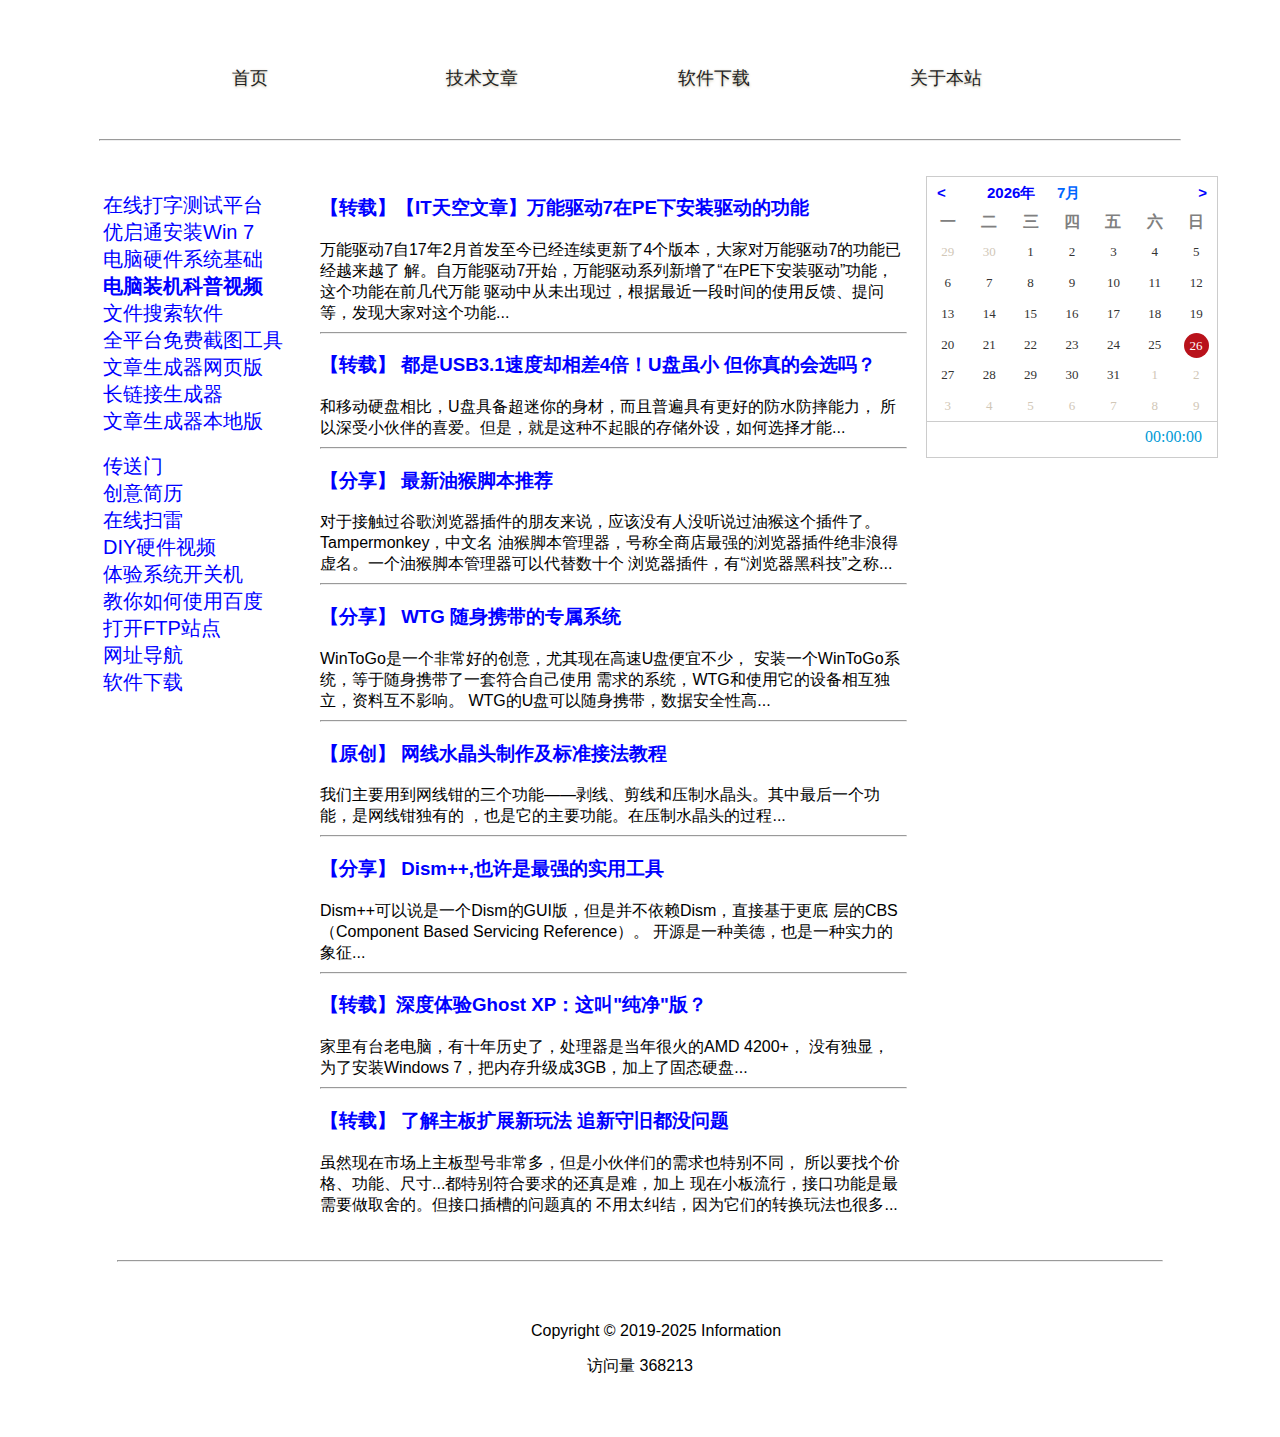
<file: index.html>
<!DOCTYPE html>
<html>
<head lang="en">
    <meta charset="UTF-8">
    <title>首页</title>
    <link rel="stylesheet" type="text/css" href="css/styles.css">
    <link rel="stylesheet" type="text/css" href="css/dates.css">
    <script type="text/javascript" src="js/jquery-1.4.min.js"></script>


</head>
<body>

        <div id="header">
            <ul id="nav">
                <li><a href="index.html">首页</a> </li>
                <li><a href="Technology.html" target="_self">技术文章</a> </li>
                <li><a href="download.html" target="_self">软件下载</a> </li>
                <li><a href="about.html" target="_self">关于本站</a> </li>
            </ul>
            <hr>
        </div>

        <section>

            <!----------Left Navigation---------->
            <div class="left">
                <ul>
                    <li><a target="_blank" href="https://dazi.kukuw.com/?426MN">在线打字测试平台</a> </li>
                    <li><a target="_top" href="page/easyu.html">优启通安装Win 7</a></li>
                    <li><a target="_top" href="page/Hardware.html">电脑硬件系统基础</a></li>
                    <li><a target="_top" href="zzwh.html"><strong>电脑装机科普视频</strong></a></li>
                    <!--<li><a target="_blank" href="cheeseindex.html">奶酪书签专业版</a>-->
                    <li><a target="_top" href="page/Everything.html">文件搜索软件</a></li>
                    <li><a target="_top" href="page/Snipaste.html">全平台免费截图工具</a></li>

                    <li><a target="_blank" href="https://suulnnka.github.io/BullshitGenerator/index.html">
                        文章生成器网页版</a></li>
                    <li><a target="_blank" href="http://www.biubiubiubiubiubiubiubiubiubiubiubiubiubiubiubiubiubiubiubiubiu.com/">长链接生成器</a> </li>
                    <li><a target="_blank" href="Bull/index.html">文章生成器本地版</a></li>


                    <br>
                    <li><a target="_blank" href="time.html">传送门</a></li>
                    <li><a target="_blank" href="https://www.strml.net">创意简历</a></li>

                    <!--<li><a target="_blank" href="http://weavesilk.com">炫彩涂鸦</a></li>-->
                     <li><a target="_blank" href="https://minesweeper.online/zh/game/371902211">在线扫雷</a></li>
                    <li><a target="_blank" href="g.skill.html">DIY硬件视频</a></li>


                    <!--<li><a target="_blank" href="http://glench.com/hash">地址栏URL动画</a></li>-->
                    <li><a target="_blank" href="http://www.therestartpage.com/">体验系统开关机</a></li>

                   <!-- <li><a target="_blank" href="https://yourbrowser.is">显示浏览器属性</a> </li>-->
                    <li><a target="_blank" href="http://iwo.im">教你如何使用百度</a></li>
                    <li><a target="_blank" href="ftp://192.168.150.252">打开FTP站点</a></li>
                    <li><a target="_blank" href="https://z00o.cn">网址导航</a></li>
                    <li><a target="_blank" href="http://yanglf.ysepan.com/">软件下载</a></li>
                </ul>


            </div>

            <!------------------centers Navigation------------------>
            <div class="center" style="width: 65%">
                <p> <h3><a href="https://www.itsk.com/thread-377748-1-1.html" target="_blank">
                【转载】【IT天空文章】万能驱动7在PE下安装驱动的功能 </a> </h3>
                万能驱动7自17年2月首发至今已经连续更新了4个版本，大家对万能驱动7的功能已经越来越了
                解。自万能驱动7开始，万能驱动系列新增了“在PE下安装驱动”功能，这个功能在前几代万能
                驱动中从未出现过，根据最近一段时间的使用反馈、提问等，发现大家对这个功能...
                <hr></p>
                <p>
                <h3><a href="page/usb3.1.html" target="_top">
                    【转载】 都是USB3.1速度却相差4倍！U盘虽小 但你真的会选吗？
                </a> </h3>
                和移动硬盘相比，U盘具备超迷你的身材，而且普遍具有更好的防水防摔能力，
                所以深受小伙伴的喜爱。但是，就是这种不起眼的存储外设，如何选择才能...
                <hr></p>
                <p>
                <h3><a href="page/Tampermonkey.html" target="_top">【分享】 最新油猴脚本推荐</a> </h3>
                对于接触过谷歌浏览器插件的朋友来说，应该没有人没听说过油猴这个插件了。Tampermonkey，中文名
                油猴脚本管理器，号称全商店最强的浏览器插件绝非浪得虚名。一个油猴脚本管理器可以代替数十个
                浏览器插件，有“浏览器黑科技”之称...
                <hr></p>
                <p>
                <h3><a href="page/wtg.html" target="_top">【分享】 WTG 随身携带的专属系统</a> </h3>
                WinToGo是一个非常好的创意，尤其现在高速U盘便宜不少，
                安装一个WinToGo系统，等于随身携带了一套符合自己使用
                需求的系统，WTG和使用它的设备相互独立，资料互不影响。
                WTG的U盘可以随身携带，数据安全性高...
                <hr></p>
                <p>
                <h3><a href="page/rj45.html" target="_blank">
                    【原创】 网线水晶头制作及标准接法教程</a> </h3>
                我们主要用到网线钳的三个功能——剥线、剪线和压制水晶头。其中最后一个功能，是网线钳独有的
                ，也是它的主要功能。在压制水晶头的过程...
                <hr></p>

                <p>
                <h3><a href="http://www.chuyu.me/zh-Hans" target="_blank">
                    【分享】 Dism++,也许是最强的实用工具</a> </h3>
                Dism++可以说是一个Dism的GUI版，但是并不依赖Dism，直接基于更底
                层的CBS（Component Based Servicing Reference）。
                开源是一种美德，也是一种实力的象征...
                <hr></p>
                <p>
                <h3><a href="page/ghostxp.html" target="_top">
                    【转载】深度体验Ghost XP：这叫"纯净"版？</a> </h3>
                家里有台老电脑，有十年历史了，处理器是当年很火的AMD 4200+，
                没有独显，为了安装Windows 7，把内存升级成3GB，加上了固态硬盘...
                <hr></p>
                <p>
                <h3><a href="page/motherboard%20extension.html" target="_top">
                    【转载】 了解主板扩展新玩法 追新守旧都没问题</a> </h3>
                虽然现在市场上主板型号非常多，但是小伙伴们的需求也特别不同，
                所以要找个价格、功能、尺寸...都特别符合要求的还真是难，加上
                现在小板流行，接口功能是最需要做取舍的。但接口插槽的问题真的
                不用太纠结，因为它们的转换玩法也很多...
                </p>


            </div>
            <!------------------date ------------------>
            <!--时间日历-->
            <div class="date" style="width: 200px; height: 200px; margin-right:-18%; ">
                <div id="CalendarMain">
                    <div id="title"> <a class="selectBtn month" href="javascript:" onClick="CalendarHandler.CalculateLastMonthDays();"><</a><a class="selectBtn selectYear" href="javascript:" onClick="CalendarHandler.CreateSelectYear(CalendarHandler.showYearStart);">2014年</a><a class="selectBtn selectMonth" onClick="CalendarHandler.CreateSelectMonth()">6月</a> <a class="selectBtn nextMonth" href="javascript:" onClick="CalendarHandler.CalculateNextMonthDays();">></a><a class="selectBtn currentDay" href="javascript:" onClick="CalendarHandler.CreateCurrentCalendar(0,0,0);">今天</a></div>
                    <div id="context">
                        <div class="week">
                            <h3> 一 </h3>
                            <h3> 二 </h3>
                            <h3> 三 </h3>
                            <h3> 四 </h3>
                            <h3> 五 </h3>
                            <h3> 六 </h3>
                            <h3> 日 </h3>
                        </div>
                        <div id="center">
                            <div id="centerMain">
                                <div id="selectYearDiv"></div>
                                <div id="centerCalendarMain">
                                    <div id="Container"></div>
                                </div>
                                <div id="selectMonthDiv"></div>
                            </div>
                        </div>
                        <div id="foots"><a id="footNow">00:00:00</a></div>
                    </div>
                </div>
                <!--<iframe height="600" src="https://ac.yunyoujun.cn"></iframe>-->
            </div>


        </section>



            <div id="footer">

                    <hr>
                    <br><br>
                <p>Copyright &copy; 2019-2025 Information</p>

                <script type="text/javascript">

                    if (localStorage.pagecount)
                    {
                        localStorage.pagecount=Number(localStorage.pagecount) +1;
                    }
                    else
                    {
                        localStorage.pagecount=368213;
                    }
                    document.write("访问量 " + localStorage.pagecount + "");

                </script>
            </div>



        <!-----------------------时间日期------------------------------------------>

        <script type="text/javascript">
            $(document).ready(function(e) {
                CalendarHandler.initialize();
            });

            var CalendarHandler = {
                currentYear: 0,
                currentMonth: 0,
                isRunning: false,
                showYearStart:2009,
                tag:0,
                initialize: function() {
                    $calendarItem = this.CreateCalendar(0, 0, 0);
                    $("#Container").append($calendarItem);

                    $("#context").css("height", $("#CalendarMain").height() - 65 + "px");
                    $("#center").css("height", $("#context").height() - 30 + "px");
                    $("#selectYearDiv").css("height", $("#context").height() - 30 + "px").css("width", $("#context").width() + "px");
                    $("#selectMonthDiv").css("height", $("#context").height() - 30 + "px").css("width", $("#context").width() + "px");
                    $("#centerCalendarMain").css("height", $("#context").height() - 30 + "px").css("width", $("#context").width() + "px");

                    $calendarItem.css("height", $("#context").height() - 30 + "px"); //.css("visibility","hidden");
                    $("#Container").css("height", "0px").css("width", "0px").css("margin-left", $("#context").width() / 2 + "px").css("margin-top", ($("#context").height() - 30) / 2 + "px");
                    $("#Container").animate({
                        width: $("#context").width() + "px",
                        height: ($("#context").height() - 30) * 2 + "px",
                        marginLeft: "0px",
                        marginTop: "0px"
                    }, 300, function() {
                        $calendarItem.css("visibility", "visible");
                    });
                    $(".dayItem").css("width", $("#context").width() + "px");
                    var itemPaddintTop = $(".dayItem").height() / 6;
                    $(".item").css({
                        "width": $(".week").width() / 7 + "px",
                        "line-height": itemPaddintTop + "px",
                        "height": itemPaddintTop + "px"
                    });
                    $(".currentItem>a").css("margin-left", ($(".item").width() - 25) / 2 + "px").css("margin-top", ($(".item").height() - 25) / 2 + "px");
                    $(".week>h3").css("width", $(".week").width() / 7 + "px");
                    this.RunningTime();
                },
                CreateSelectYear: function(showYearStart) {
                    CalendarHandler.showYearStart=showYearStart;
                    $(".currentDay").show();
                    $("#selectYearDiv").children().remove();
                    var yearindex = 0;
                    for (var i = showYearStart; i < showYearStart+12; i++) {
                        yearindex++;
                        if(i==showYearStart){
                            $last=$("<div>往前</div>");
                            $("#selectYearDiv").append($last);
                            $last.click(function(){
                                CalendarHandler.CreateSelectYear(CalendarHandler.showYearStart-10);
                            });
                            continue;
                        }
                        if(i==showYearStart+11){
                            $next=$("<div>往后</div>");
                            $("#selectYearDiv").append($next);
                            $next.click(function(){
                                CalendarHandler.CreateSelectYear(CalendarHandler.showYearStart+10);
                            });
                            continue;
                        }

                        if (i == this.currentYear) {
                            $yearItem=$("<div class=\"currentYearSd\" id=\"" + yearindex + "\">" + i + "</div>")

                        }
                        else{
                            $yearItem=$("<div id=\"" + yearindex + "\">" + i + "</div>");
                        }
                        $("#selectYearDiv").append($yearItem);
                        $yearItem.click(function(){
                            $calendarItem=CalendarHandler.CreateCalendar(Number($(this).html()),1,1);
                            $("#Container").append($calendarItem);
                            CalendarHandler.CSS()
                            CalendarHandler.isRunning = true;
                            $($("#Container").find(".dayItem")[0]).animate({
                                height: "0px"
                            }, 300, function() {
                                $(this).remove();
                                CalendarHandler.isRunning = false;
                            });
                            $("#centerMain").animate({
                                marginLeft: -$("#center").width() + "px"
                            }, 500);
                        });
                        if (yearindex == 1 || yearindex == 5 || yearindex == 9) $("#selectYearDiv").find("#" + yearindex).css("border-left-color", "#fff");
                        if (yearindex == 4 || yearindex == 8 || yearindex == 12) $("#selectYearDiv").find("#" + yearindex).css("border-right-color", "#fff");

                    }
                    $("#selectYearDiv>div").css("width", ($("#center").width() - 4) / 4 + "px").css("line-height", ($("#center").height() - 4) / 3 + "px");
                    $("#centerMain").animate({
                        marginLeft: "0px"
                    }, 300);
                },
                CreateSelectMonth: function() {
                    $(".currentDay").show();
                    $("#selectMonthDiv").children().remove();
                    for (var i = 1; i < 13; i++) {
                        if (i == this.currentMonth) $monthItem=$("<div class=\"currentMontSd\" id=\"" + i + "\">" + i + "月</div>");
                        else  $monthItem=$("<div id=\"" + i + "\">" + i + "月</div>");
                        $("#selectMonthDiv").append($monthItem);
                        $monthItem.click(function(){
                            $calendarItem=CalendarHandler.CreateCalendar(CalendarHandler.currentYear,Number($(this).attr("id")),1);
                            $("#Container").append($calendarItem);
                            CalendarHandler.CSS()
                            CalendarHandler.isRunning = true;
                            $($("#Container").find(".dayItem")[0]).animate({
                                height: "0px"
                            }, 300, function() {
                                $(this).remove();
                                CalendarHandler.isRunning = false;
                            });
                            $("#centerMain").animate({
                                marginLeft: -$("#center").width() + "px"
                            }, 500);
                        });
                        if (i == 1 || i == 5 || i == 9) $("#selectMonthDiv").find("#" + i).css("border-left-color", "#fff");
                        if (i == 4 || i == 8 || i == 12) $("#selectMonthDiv").find("#" + i).css("border-right-color", "#fff");
                    }
                    $("#selectMonthDiv>div").css("width", ($("#center").width() - 4) / 4 + "px").css("line-height", ($("#center").height() - 4) / 3 + "px");
                    $("#centerMain").animate({
                        marginLeft: -$("#center").width() * 2 + "px"
                    }, 300);
                },
                IsRuiYear: function(aDate) {
                    return (0 == aDate % 4 && (aDate % 100 != 0 || aDate % 400 == 0));
                },
                CalculateWeek: function(y, m, d) {
                    var arr = "7123456".split("");
                    with(document.all) {
                        var vYear = parseInt(y, 10);
                        var vMonth = parseInt(m, 10);
                        var vDay = parseInt(d, 10);
                    }
                    var week =arr[new Date(y,m-1,vDay).getDay()];
                    return week;
                },
                CalculateMonthDays: function(m, y) {
                    var mDay = 0;
                    if (m == 0 || m == 1 || m == 3 || m == 5 || m == 7 || m == 8 || m == 10 || m == 12) {
                        mDay = 31;
                    } else {
                        if (m == 2) {
                            //判断是否为芮年
                            var isRn = this.IsRuiYear(y);
                            if (isRn == true) {
                                mDay = 29;
                            } else {
                                mDay = 28;
                            }
                        } else {
                            mDay = 30;
                        }
                    }
                    return mDay;
                },
                CreateCalendar: function(y, m, d) {
                    $dayItem = $("<div class=\"dayItem\"></div>");
                    //获取当前月份的天数
                    var nowDate = new Date();
                    if(y==nowDate.getFullYear()&&m==nowDate.getMonth()+1||(y==0&&m==0))
                        $(".currentDay").hide();
                    var nowYear = y == 0 ? nowDate.getFullYear() : y;
                    this.currentYear = nowYear;
                    var nowMonth = m == 0 ? nowDate.getMonth() + 1 : m;
                    this.currentMonth = nowMonth;
                    var nowDay = d == 0 ? nowDate.getDate() : d;
                    $(".selectYear").html(nowYear + "年");
                    $(".selectMonth").html(nowMonth + "月");
                    var nowDaysNub = this.CalculateMonthDays(nowMonth, nowYear);
                    //获取当月第一天是星期几
                    //var weekDate = new Date(nowYear+"-"+nowMonth+"-"+1);
                    //alert(weekDate.getDay());
                    var nowWeek = parseInt(this.CalculateWeek(nowYear, nowMonth, 1));
                    //nowWeek=weekDate.getDay()==0?7:weekDate.getDay();
                    //var nowWeek=weekDate.getDay();
                    //获取上个月的天数
                    var lastMonthDaysNub = this.CalculateMonthDays((nowMonth - 1), nowYear);

                    if (nowWeek != 0) {
                        //生成上月剩下的日期
                        for (var i = (lastMonthDaysNub - (nowWeek - 1)); i < lastMonthDaysNub; i++) {
                            $dayItem.append("<div class=\"item lastItem\"><a>" + (i + 1) + "</a></div>");
                        }
                    }

                    //生成当月的日期
                    for (var i = 0; i < nowDaysNub; i++) {
                        if (i == (nowDay - 1)) $dayItem.append("<div class=\"item currentItem\"><a>" + (i + 1) + "</a></div>");
                        else $dayItem.append("<div class=\"item\"><a>" + (i + 1) + "</a></div>");
                    }

                    //获取总共已经生成的天数
                    var hasCreateDaysNub = nowWeek + nowDaysNub;
                    //如果小于42，往下个月推算
                    if (hasCreateDaysNub < 42) {
                        for (var i = 0; i <= (42 - hasCreateDaysNub); i++) {
                            $dayItem.append("<div class=\"item lastItem\"><a>" + (i + 1) + "</a></div>");
                        }
                    }

                    return $dayItem;
                },
                CSS: function() {
                    var itemPaddintTop = $(".dayItem").height() / 6;
                    $(".item").css({
                        "width": $(".week").width() / 7 + "px",
                        "line-height": itemPaddintTop + "px",
                        "height": itemPaddintTop + "px"
                    });
                    $(".currentItem>a").css("margin-left", ($(".item").width() - 25) / 2 + "px").css("margin-top", ($(".item").height() - 25) / 2 + "px");
                },
                CalculateNextMonthDays: function() {
                    if (this.isRunning == false) {
                        $(".currentDay").show();
                        var m = this.currentMonth == 12 ? 1 : this.currentMonth + 1;
                        var y = this.currentMonth == 12 ? (this.currentYear + 1) : this.currentYear;
                        var d = 0;
                        var nowDate = new Date();
                        if (y == nowDate.getFullYear() && m == nowDate.getMonth() + 1) d = nowDate.getDate();
                        else d = 1;
                        $calendarItem = this.CreateCalendar(y, m, d);
                        $("#Container").append($calendarItem);

                        this.CSS();
                        this.isRunning = true;
                        $($("#Container").find(".dayItem")[0]).animate({
                            height: "0px"
                        }, 300, function() {
                            $(this).remove();
                            CalendarHandler.isRunning = false;
                        });
                    }
                },
                CalculateLastMonthDays: function() {
                    if (this.isRunning == false) {
                        $(".currentDay").show();
                        var nowDate = new Date();
                        var m = this.currentMonth == 1 ? 12 : this.currentMonth - 1;
                        var y = this.currentMonth == 1 ? (this.currentYear - 1) : this.currentYear;
                        var d = 0;

                        if (y == nowDate.getFullYear() && m == nowDate.getMonth() + 1) d = nowDate.getDate();
                        else d = 1;
                        $calendarItem = this.CreateCalendar(y, m, d);
                        $("#Container").append($calendarItem);
                        var itemPaddintTop = $(".dayItem").height() / 6;
                        this.CSS();
                        this.isRunning = true;
                        $($("#Container").find(".dayItem")[0]).animate({
                            height: "0px"
                        }, 300, function() {
                            $(this).remove();
                            CalendarHandler.isRunning = false;
                        });
                    }
                },
                CreateCurrentCalendar: function() {
                    if (this.isRunning == false) {
                        $(".currentDay").hide();
                        $calendarItem = this.CreateCalendar(0, 0, 0);
                        $("#Container").append($calendarItem);
                        this.isRunning = true;
                        $($("#Container").find(".dayItem")[0]).animate({
                            height: "0px"
                        }, 300, function() {
                            $(this).remove();
                            CalendarHandler.isRunning = false;
                        });
                        this.CSS();
                        $("#centerMain").animate({
                            marginLeft: -$("#center").width() + "px"
                        }, 500);
                    }
                },
                RunningTime: function() {
                    var mTiming = setInterval(function() {
                        var nowDate = new Date();
                        var h=nowDate.getHours()<10?"0"+nowDate.getHours():nowDate.getHours();
                        var m=nowDate.getMinutes()<10?"0"+nowDate.getMinutes():nowDate.getMinutes();
                        var s=nowDate.getSeconds()<10?"0"+nowDate.getSeconds():nowDate.getSeconds();
                        var nowTime = h + ":" + m + ":" + s;
                        $("#footNow").html(" "+nowTime);
                    }, 1000);

                }
            }
        </script>

</body>
</html>
</file>
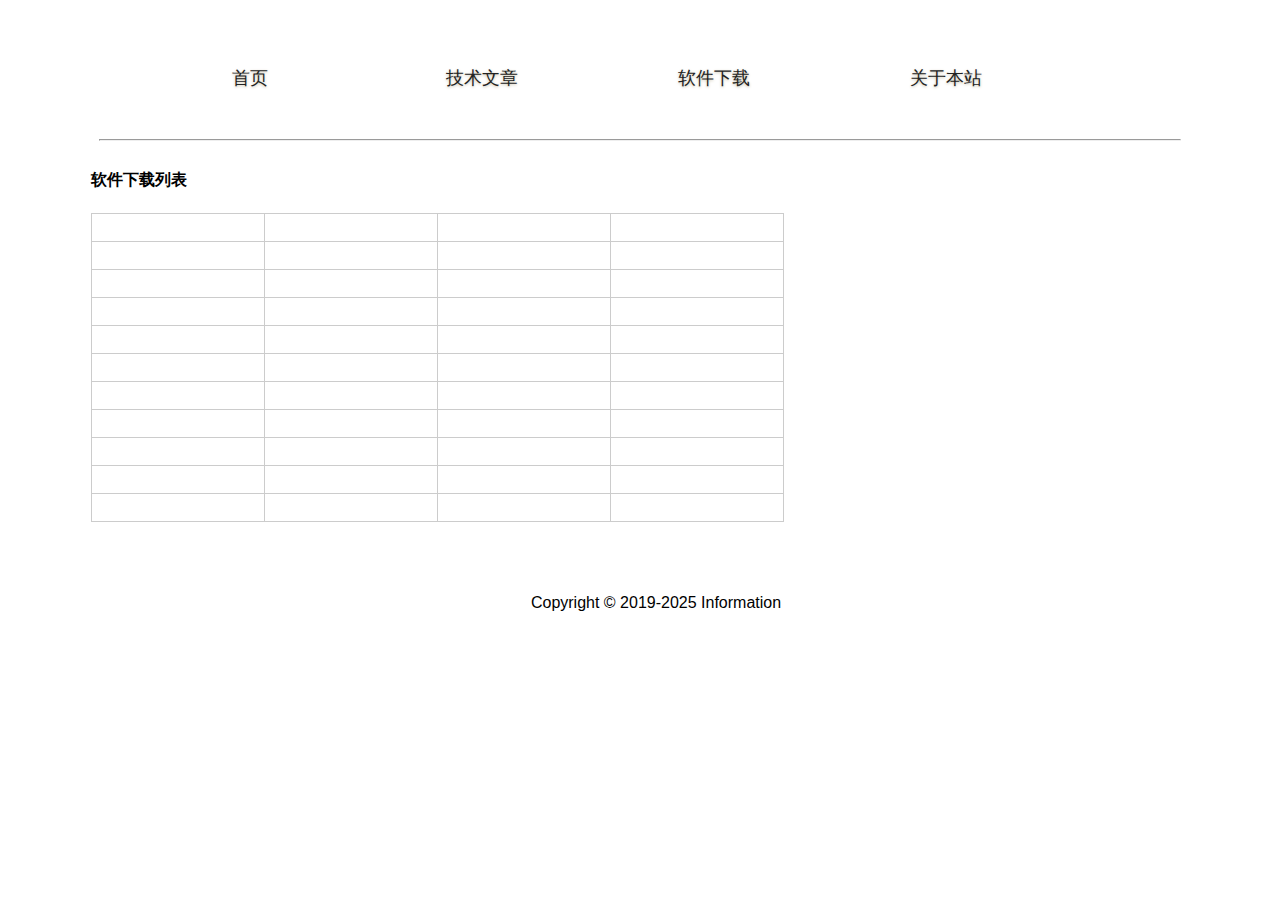
<file: download.html>
<!DOCTYPE html>
<html>
<head lang="en">
    <meta charset="UTF-8">
    <title>软件下载</title>
    <link rel="stylesheet" type="text/css" href="css/styles.css">
    <link rel="stylesheet" type="text/css" href="css/dates.css">
    <link rel="stylesheet" type="text/css" href="css/table.css">
    <script type="text/javascript" src="js/jquery-1.4.min.js"></script>

    <style type="text/css">
        .center{
            margin-top: auto;
        }
    </style>
</head>
<body>

        <div id="header">
            <ul id="nav">
                <li><a href="index.html" target="_self">首页</a> </li>
                <li><a href="Technology.html" target="_self">技术文章</a> </li>
                <li><a href="download.html">软件下载</a> </li>
                <li><a href="about.html" target="_self">关于本站</a> </li>
            </ul>
            <hr>
            <div id="time" style="position: relative; right:5%;text-align: right"></div>
        </div>

        <section>
            <!------------------左边部分------------------>
            <div class="center" style="width: 110%">

                <!--<a href="ftp://10.80.155.244" target="_blank#"> 打开FTP站点</a>-->
                <h4 >软件下载列表</h4>
                <table border="1">

                    <tr><!--第一行-->
                        <td></td>
                        <td></td>
                        <td></td>
                        <td></td>
                    </tr>
                    <tr><!--第二行-->
                        <td></td>
                        <td></td>
                        <td></td>
                        <td></td>
                    </tr>
                    <tr><!--第三行-->
                        <td></td>
                        <td></td>
                        <td></td>
                        <td></td>
                    </tr>
                    <tr><!--第四行-->
                        <td></td>
                        <td></td>
                        <td></td>
                        <td></td>
                    </tr>
                    <tr><!--第五行-->
                       <td></td>
                        <td></td>
                        <td></td>
                        <td></td>
                    </tr>
                    <tr>
                        <td></td>
                        <td></td>
                        <td></td>
                        <td></td>

                    </tr>
                    <tr>
                        <td></td>
                        <td></td>
                        <td></td>
                        <td></td>

                    </tr>
                    <tr>
                        <td></td>
                        <td></td>
                        <td></td>
                        <td></td>

                    </tr>
                    <tr>
                        <td></td>
                        <td></td>
                        <td></td>
                        <td></td>

                    </tr>
                    <tr>
                        <td></td>
                        <td></td>
                        <td></td>
                        <td></td>

                    </tr>
                    <tr>
                        <td></td>
                        <td></td>
                        <td></td>
                        <td></td>

                    </tr>
                </table>

            </div>



        </section>


            <div id="footer">

               <br><br>

                <p>Copyright &copy; 2019-2025 Information</p>


            </div>



        <script type="text/javascript">
            function time() {
                var vWeek, vWeek_s, vDay;
                vWeek = ["星期日", "星期一", "星期二", "星期三", "星期四", "星期五", "星期六"];
                var date = new Date();
                year = date.getFullYear();
                month = date.getMonth() + 1;
                day = date.getDate();
                hours = date.getHours();
                minutes = date.getMinutes();
                seconds = date.getSeconds();
                vWeek_s = date.getDay();
                document.getElementById("time").innerHTML = year + "年" + month + "月" + day + "日" + "\t" + hours + ":" + minutes + ":" + seconds + "\t" + vWeek[vWeek_s];

            }
            setInterval("time()", 1000);
        </script>

</body>
</html>
</file>
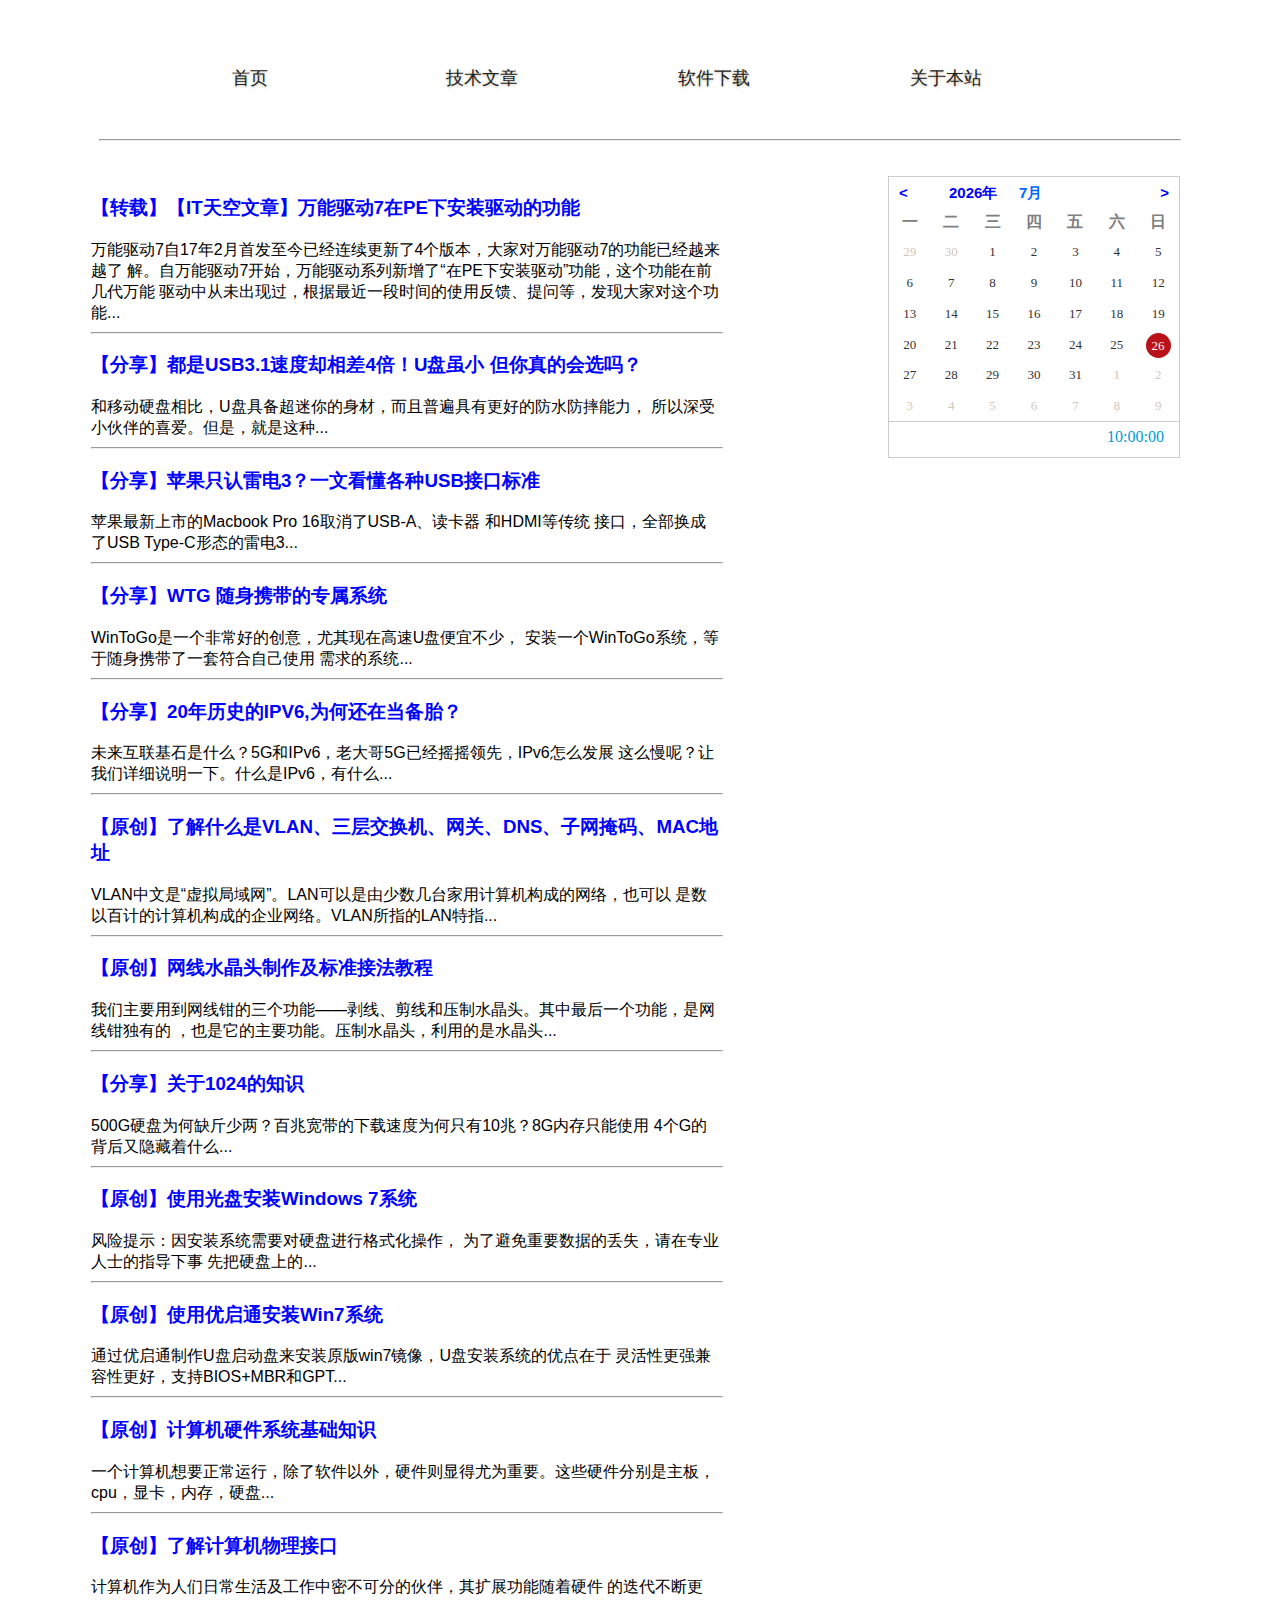
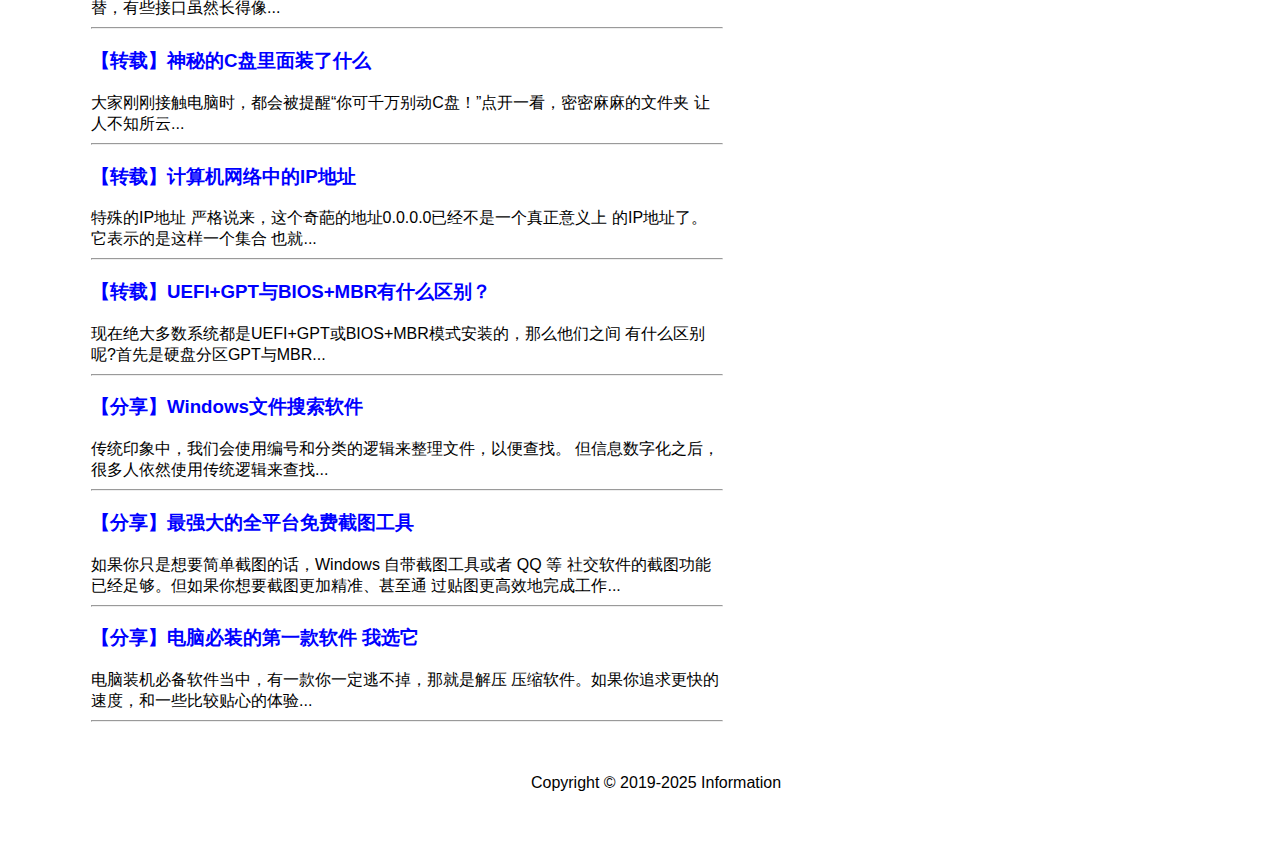
<file: Technology.html>
<!DOCTYPE html>
<html>
<head lang="en">
    <meta charset="UTF-8">
    <title>技术文章</title>
    <link rel="stylesheet" type="text/css" href="css/styles.css">
    <link rel="stylesheet" type="text/css" href="css/dates.css">
    <script type="text/javascript" src="js/jquery-1.4.min.js"></script>

</head>
<body>

        <div id="header">
            <ul id="nav">
                <li><a href="index.html" target="_self">首页</a> </li>
                <li><a href="Technology.html">技术文章</a> </li>
                <li><a href="download.html" target="_self">软件下载</a> </li>
                <li><a href="about.html" target="_self">关于本站</a> </li>
            </ul>
            <hr>
            <!--<div id="time" style="position: relative; right:3%;text-align: right"></div>-->
        </div>

        <section>
            <!------------------左边部分------------------>
            <div class="center">
                <p> <h3><a href="https://www.itsk.com/thread-377748-1-1.html" target="_blank">
                【转载】【IT天空文章】万能驱动7在PE下安装驱动的功能 </a> </h3>
                万能驱动7自17年2月首发至今已经连续更新了4个版本，大家对万能驱动7的功能已经越来越了
                解。自万能驱动7开始，万能驱动系列新增了“在PE下安装驱动”功能，这个功能在前几代万能
                驱动中从未出现过，根据最近一段时间的使用反馈、提问等，发现大家对这个功能...
                <hr></p>
                <p>
                <h3><a href="page/usb3.1.html" target="_top">
                    【分享】都是USB3.1速度却相差4倍！U盘虽小 但你真的会选吗？</a> </h3>
                和移动硬盘相比，U盘具备超迷你的身材，而且普遍具有更好的防水防摔能力，
                所以深受小伙伴的喜爱。但是，就是这种...
                <hr></p>
                <p>
                <h3><a href="page/raiden3.html" target="_top">
                    【分享】苹果只认雷电3？一文看懂各种USB接口标准</a> </h3>
                苹果最新上市的Macbook Pro 16取消了USB-A、读卡器 和HDMI等传统
                接口，全部换成了USB Type-C形态的雷电3...
                <hr></p>

                <p>
                <h3><a href="page/wtg.html" target="_top">
                    【分享】WTG 随身携带的专属系统</a> </h3>
                WinToGo是一个非常好的创意，尤其现在高速U盘便宜不少，
                安装一个WinToGo系统，等于随身携带了一套符合自己使用
                需求的系统...
                <hr></p>
                <p>
                <h3><a href="page/ipv6.html" target="_top">
                    【分享】20年历史的IPV6,为何还在当备胎？</a> </h3>
                未来互联基石是什么？5G和IPv6，老大哥5G已经摇摇领先，IPv6怎么发展
                这么慢呢？让我们详细说明一下。什么是IPv6，有什么...
                <hr></p>
                <p>
                <h3><a href="page/vlan.html" target="_top">
                    【原创】了解什么是VLAN、三层交换机、网关、DNS、子网掩码、MAC地址</a> </h3>
                VLAN中文是“虚拟局域网”。LAN可以是由少数几台家用计算机构成的网络，也可以
                是数以百计的计算机构成的企业网络。VLAN所指的LAN特指...
                <hr></p>
                <p>
                <h3><a href="page/rj45.html" target="_top">
                    【原创】网线水晶头制作及标准接法教程</a> </h3>
                我们主要用到网线钳的三个功能——剥线、剪线和压制水晶头。其中最后一个功能，是网线钳独有的
                ，也是它的主要功能。压制水晶头，利用的是水晶头...
                <hr></p>



                <p>
                <h3><a href="page/1024.html" target="_top">【分享】关于1024的知识</a> </h3>
                500G硬盘为何缺斤少两？百兆宽带的下载速度为何只有10兆？8G内存只能使用
                4个G的背后又隐藏着什么...
                <hr></p>
                <p>
                <h3><a href="page/win7.html" target="_top">
                    【原创】使用光盘安装Windows 7系统</a> </h3>
                风险提示：因安装系统需要对硬盘进行格式化操作，
                为了避免重要数据的丢失，请在专业人士的指导下事
                先把硬盘上的...
                <hr></p>
                <p>
                <h3><a href="page/easyu.html" target="_top">
                    【原创】使用优启通安装Win7系统</a> </h3>
                通过优启通制作U盘启动盘来安装原版win7镜像，U盘安装系统的优点在于
                灵活性更强兼容性更好，支持BIOS+MBR和GPT...
                <hr></p>
                <p>
                <h3><a href="page/Hardware.html" target="_top">
                    【原创】计算机硬件系统基础知识</a> </h3>
                一个计算机想要正常运行，除了软件以外，硬件则显得尤为重要。这些硬件分别是主板，
                cpu，显卡，内存，硬盘...
                <hr></p>
                <p>
                <h3><a href="page/Interface.html" target="_top">
                    【原创】了解计算机物理接口</a> </h3>
                计算机作为人们日常生活及工作中密不可分的伙伴，其扩展功能随着硬件
                的迭代不断更替，有些接口虽然长得像...
                <hr></p>
                <p>
                <h3><a href="page/system%20disk.html" target="_top">
                    【转载】神秘的C盘里面装了什么</a> </h3>
                大家刚刚接触电脑时，都会被提醒“你可千万别动C盘！”点开一看，密密麻麻的文件夹
                让人不知所云...
                <hr></p>
                <p>
                <h3><a href="page/IP.html" target="_top">
                    【转载】计算机网络中的IP地址</a> </h3>
                特殊的IP地址 严格说来，这个奇葩的地址0.0.0.0已经不是一个真正意义上
                的IP地址了。它表示的是这样一个集合 也就...
                <hr></p>
                <p>
                <h3><a href="page/uefi.html" target="_top">
                    【转载】UEFI+GPT与BIOS+MBR有什么区别？</a> </h3>
                现在绝大多数系统都是UEFI+GPT或BIOS+MBR模式安装的，那么他们之间
                有什么区别呢?首先是硬盘分区GPT与MBR...
                <hr></p>
                <p>
                <h3><a href="page/Everything.html" target="_top">
                    【分享】Windows文件搜索软件</a> </h3>
                传统印象中，我们会使用编号和分类的逻辑来整理文件，以便查找。
                但信息数字化之后，很多人依然使用传统逻辑来查找...
                <hr></p>
                <p>
                <h3><a href="page/Snipaste.html" target="_top">
                    【分享】最强大的全平台免费截图工具</a> </h3>
                如果你只是想要简单截图的话，Windows 自带截图工具或者 QQ 等
                社交软件的截图功能 已经足够。但如果你想要截图更加精准、甚至通
                过贴图更高效地完成工作...
                <hr></p>
                <p>
                <h3><a href="page/bandizip.html" target="_top">
                    【分享】电脑必装的第一款软件 我选它</a> </h3>
                电脑装机必备软件当中，有一款你一定逃不掉，那就是解压
                压缩软件。如果你追求更快的速度，和一些比较贴心的体验...
                <hr></p>


            </div>
            <!------------------右边部分------------------>
            <!--时间日历-->
            <div class="date">
                <div id="CalendarMain">
                    <div id="title"> <a class="selectBtn month" href="javascript:" onClick="CalendarHandler.CalculateLastMonthDays();"><</a><a class="selectBtn selectYear" href="javascript:" onClick="CalendarHandler.CreateSelectYear(CalendarHandler.showYearStart);">2014年</a><a class="selectBtn selectMonth" onClick="CalendarHandler.CreateSelectMonth()">6月</a> <a class="selectBtn nextMonth" href="javascript:" onClick="CalendarHandler.CalculateNextMonthDays();">></a><a class="selectBtn currentDay" href="javascript:" onClick="CalendarHandler.CreateCurrentCalendar(0,0,0);">今天</a></div>
                    <div id="context">
                        <div class="week">
                            <h3> 一 </h3>
                            <h3> 二 </h3>
                            <h3> 三 </h3>
                            <h3> 四 </h3>
                            <h3> 五 </h3>
                            <h3> 六 </h3>
                            <h3> 日 </h3>
                        </div>
                        <div id="center">
                            <div id="centerMain">
                                <div id="selectYearDiv"></div>
                                <div id="centerCalendarMain">
                                    <div id="Container"></div>
                                </div>
                                <div id="selectMonthDiv"></div>
                            </div>
                        </div>
                        <div id="foots"><a id="footNow">10:00:00</a></div>
                    </div>
                </div>

            </div>


        </section>



            <div id="footer">


                <p>Copyright &copy; 2019-2025 Information</p>


            </div>



        <!-----------------------时间日期------------------------------------------>

        <script type="text/javascript">
            $(document).ready(function(e) {
                CalendarHandler.initialize();
            });

            var CalendarHandler = {
                currentYear: 0,
                currentMonth: 0,
                isRunning: false,
                showYearStart:2009,
                tag:0,
                initialize: function() {
                    $calendarItem = this.CreateCalendar(0, 0, 0);
                    $("#Container").append($calendarItem);

                    $("#context").css("height", $("#CalendarMain").height() - 65 + "px");
                    $("#center").css("height", $("#context").height() - 30 + "px");
                    $("#selectYearDiv").css("height", $("#context").height() - 30 + "px").css("width", $("#context").width() + "px");
                    $("#selectMonthDiv").css("height", $("#context").height() - 30 + "px").css("width", $("#context").width() + "px");
                    $("#centerCalendarMain").css("height", $("#context").height() - 30 + "px").css("width", $("#context").width() + "px");

                    $calendarItem.css("height", $("#context").height() - 30 + "px"); //.css("visibility","hidden");
                    $("#Container").css("height", "0px").css("width", "0px").css("margin-left", $("#context").width() / 2 + "px").css("margin-top", ($("#context").height() - 30) / 2 + "px");
                    $("#Container").animate({
                        width: $("#context").width() + "px",
                        height: ($("#context").height() - 30) * 2 + "px",
                        marginLeft: "0px",
                        marginTop: "0px"
                    }, 300, function() {
                        $calendarItem.css("visibility", "visible");
                    });
                    $(".dayItem").css("width", $("#context").width() + "px");
                    var itemPaddintTop = $(".dayItem").height() / 6;
                    $(".item").css({
                        "width": $(".week").width() / 7 + "px",
                        "line-height": itemPaddintTop + "px",
                        "height": itemPaddintTop + "px"
                    });
                    $(".currentItem>a").css("margin-left", ($(".item").width() - 25) / 2 + "px").css("margin-top", ($(".item").height() - 25) / 2 + "px");
                    $(".week>h3").css("width", $(".week").width() / 7 + "px");
                    this.RunningTime();
                },
                CreateSelectYear: function(showYearStart) {
                    CalendarHandler.showYearStart=showYearStart;
                    $(".currentDay").show();
                    $("#selectYearDiv").children().remove();
                    var yearindex = 0;
                    for (var i = showYearStart; i < showYearStart+12; i++) {
                        yearindex++;
                        if(i==showYearStart){
                            $last=$("<div>往前</div>");
                            $("#selectYearDiv").append($last);
                            $last.click(function(){
                                CalendarHandler.CreateSelectYear(CalendarHandler.showYearStart-10);
                            });
                            continue;
                        }
                        if(i==showYearStart+11){
                            $next=$("<div>往后</div>");
                            $("#selectYearDiv").append($next);
                            $next.click(function(){
                                CalendarHandler.CreateSelectYear(CalendarHandler.showYearStart+10);
                            });
                            continue;
                        }

                        if (i == this.currentYear) {
                            $yearItem=$("<div class=\"currentYearSd\" id=\"" + yearindex + "\">" + i + "</div>")

                        }
                        else{
                            $yearItem=$("<div id=\"" + yearindex + "\">" + i + "</div>");
                        }
                        $("#selectYearDiv").append($yearItem);
                        $yearItem.click(function(){
                            $calendarItem=CalendarHandler.CreateCalendar(Number($(this).html()),1,1);
                            $("#Container").append($calendarItem);
                            CalendarHandler.CSS()
                            CalendarHandler.isRunning = true;
                            $($("#Container").find(".dayItem")[0]).animate({
                                height: "0px"
                            }, 300, function() {
                                $(this).remove();
                                CalendarHandler.isRunning = false;
                            });
                            $("#centerMain").animate({
                                marginLeft: -$("#center").width() + "px"
                            }, 500);
                        });
                        if (yearindex == 1 || yearindex == 5 || yearindex == 9) $("#selectYearDiv").find("#" + yearindex).css("border-left-color", "#fff");
                        if (yearindex == 4 || yearindex == 8 || yearindex == 12) $("#selectYearDiv").find("#" + yearindex).css("border-right-color", "#fff");

                    }
                    $("#selectYearDiv>div").css("width", ($("#center").width() - 4) / 4 + "px").css("line-height", ($("#center").height() - 4) / 3 + "px");
                    $("#centerMain").animate({
                        marginLeft: "0px"
                    }, 300);
                },
                CreateSelectMonth: function() {
                    $(".currentDay").show();
                    $("#selectMonthDiv").children().remove();
                    for (var i = 1; i < 13; i++) {
                        if (i == this.currentMonth) $monthItem=$("<div class=\"currentMontSd\" id=\"" + i + "\">" + i + "月</div>");
                        else  $monthItem=$("<div id=\"" + i + "\">" + i + "月</div>");
                        $("#selectMonthDiv").append($monthItem);
                        $monthItem.click(function(){
                            $calendarItem=CalendarHandler.CreateCalendar(CalendarHandler.currentYear,Number($(this).attr("id")),1);
                            $("#Container").append($calendarItem);
                            CalendarHandler.CSS()
                            CalendarHandler.isRunning = true;
                            $($("#Container").find(".dayItem")[0]).animate({
                                height: "0px"
                            }, 300, function() {
                                $(this).remove();
                                CalendarHandler.isRunning = false;
                            });
                            $("#centerMain").animate({
                                marginLeft: -$("#center").width() + "px"
                            }, 500);
                        });
                        if (i == 1 || i == 5 || i == 9) $("#selectMonthDiv").find("#" + i).css("border-left-color", "#fff");
                        if (i == 4 || i == 8 || i == 12) $("#selectMonthDiv").find("#" + i).css("border-right-color", "#fff");
                    }
                    $("#selectMonthDiv>div").css("width", ($("#center").width() - 4) / 4 + "px").css("line-height", ($("#center").height() - 4) / 3 + "px");
                    $("#centerMain").animate({
                        marginLeft: -$("#center").width() * 2 + "px"
                    }, 300);
                },
                IsRuiYear: function(aDate) {
                    return (0 == aDate % 4 && (aDate % 100 != 0 || aDate % 400 == 0));
                },
                CalculateWeek: function(y, m, d) {
                    var arr = "7123456".split("");
                    with(document.all) {
                        var vYear = parseInt(y, 10);
                        var vMonth = parseInt(m, 10);
                        var vDay = parseInt(d, 10);
                    }
                    var week =arr[new Date(y,m-1,vDay).getDay()];
                    return week;
                },
                CalculateMonthDays: function(m, y) {
                    var mDay = 0;
                    if (m == 0 || m == 1 || m == 3 || m == 5 || m == 7 || m == 8 || m == 10 || m == 12) {
                        mDay = 31;
                    } else {
                        if (m == 2) {
                            //判断是否为芮年
                            var isRn = this.IsRuiYear(y);
                            if (isRn == true) {
                                mDay = 29;
                            } else {
                                mDay = 28;
                            }
                        } else {
                            mDay = 30;
                        }
                    }
                    return mDay;
                },
                CreateCalendar: function(y, m, d) {
                    $dayItem = $("<div class=\"dayItem\"></div>");
                    //获取当前月份的天数
                    var nowDate = new Date();
                    if(y==nowDate.getFullYear()&&m==nowDate.getMonth()+1||(y==0&&m==0))
                        $(".currentDay").hide();
                    var nowYear = y == 0 ? nowDate.getFullYear() : y;
                    this.currentYear = nowYear;
                    var nowMonth = m == 0 ? nowDate.getMonth() + 1 : m;
                    this.currentMonth = nowMonth;
                    var nowDay = d == 0 ? nowDate.getDate() : d;
                    $(".selectYear").html(nowYear + "年");
                    $(".selectMonth").html(nowMonth + "月");
                    var nowDaysNub = this.CalculateMonthDays(nowMonth, nowYear);
                    //获取当月第一天是星期几
                    //var weekDate = new Date(nowYear+"-"+nowMonth+"-"+1);
                    //alert(weekDate.getDay());
                    var nowWeek = parseInt(this.CalculateWeek(nowYear, nowMonth, 1));
                    //nowWeek=weekDate.getDay()==0?7:weekDate.getDay();
                    //var nowWeek=weekDate.getDay();
                    //获取上个月的天数
                    var lastMonthDaysNub = this.CalculateMonthDays((nowMonth - 1), nowYear);

                    if (nowWeek != 0) {
                        //生成上月剩下的日期
                        for (var i = (lastMonthDaysNub - (nowWeek - 1)); i < lastMonthDaysNub; i++) {
                            $dayItem.append("<div class=\"item lastItem\"><a>" + (i + 1) + "</a></div>");
                        }
                    }

                    //生成当月的日期
                    for (var i = 0; i < nowDaysNub; i++) {
                        if (i == (nowDay - 1)) $dayItem.append("<div class=\"item currentItem\"><a>" + (i + 1) + "</a></div>");
                        else $dayItem.append("<div class=\"item\"><a>" + (i + 1) + "</a></div>");
                    }

                    //获取总共已经生成的天数
                    var hasCreateDaysNub = nowWeek + nowDaysNub;
                    //如果小于42，往下个月推算
                    if (hasCreateDaysNub < 42) {
                        for (var i = 0; i <= (42 - hasCreateDaysNub); i++) {
                            $dayItem.append("<div class=\"item lastItem\"><a>" + (i + 1) + "</a></div>");
                        }
                    }

                    return $dayItem;
                },
                CSS: function() {
                    var itemPaddintTop = $(".dayItem").height() / 6;
                    $(".item").css({
                        "width": $(".week").width() / 7 + "px",
                        "line-height": itemPaddintTop + "px",
                        "height": itemPaddintTop + "px"
                    });
                    $(".currentItem>a").css("margin-left", ($(".item").width() - 25) / 2 + "px").css("margin-top", ($(".item").height() - 25) / 2 + "px");
                },
                CalculateNextMonthDays: function() {
                    if (this.isRunning == false) {
                        $(".currentDay").show();
                        var m = this.currentMonth == 12 ? 1 : this.currentMonth + 1;
                        var y = this.currentMonth == 12 ? (this.currentYear + 1) : this.currentYear;
                        var d = 0;
                        var nowDate = new Date();
                        if (y == nowDate.getFullYear() && m == nowDate.getMonth() + 1) d = nowDate.getDate();
                        else d = 1;
                        $calendarItem = this.CreateCalendar(y, m, d);
                        $("#Container").append($calendarItem);

                        this.CSS();
                        this.isRunning = true;
                        $($("#Container").find(".dayItem")[0]).animate({
                            height: "0px"
                        }, 300, function() {
                            $(this).remove();
                            CalendarHandler.isRunning = false;
                        });
                    }
                },
                CalculateLastMonthDays: function() {
                    if (this.isRunning == false) {
                        $(".currentDay").show();
                        var nowDate = new Date();
                        var m = this.currentMonth == 1 ? 12 : this.currentMonth - 1;
                        var y = this.currentMonth == 1 ? (this.currentYear - 1) : this.currentYear;
                        var d = 0;

                        if (y == nowDate.getFullYear() && m == nowDate.getMonth() + 1) d = nowDate.getDate();
                        else d = 1;
                        $calendarItem = this.CreateCalendar(y, m, d);
                        $("#Container").append($calendarItem);
                        var itemPaddintTop = $(".dayItem").height() / 6;
                        this.CSS();
                        this.isRunning = true;
                        $($("#Container").find(".dayItem")[0]).animate({
                            height: "0px"
                        }, 300, function() {
                            $(this).remove();
                            CalendarHandler.isRunning = false;
                        });
                    }
                },
                CreateCurrentCalendar: function() {
                    if (this.isRunning == false) {
                        $(".currentDay").hide();
                        $calendarItem = this.CreateCalendar(0, 0, 0);
                        $("#Container").append($calendarItem);
                        this.isRunning = true;
                        $($("#Container").find(".dayItem")[0]).animate({
                            height: "0px"
                        }, 300, function() {
                            $(this).remove();
                            CalendarHandler.isRunning = false;
                        });
                        this.CSS();
                        $("#centerMain").animate({
                            marginLeft: -$("#center").width() + "px"
                        }, 500);
                    }
                },
                RunningTime: function() {
                    var mTiming = setInterval(function() {
                        var nowDate = new Date();
                        var h=nowDate.getHours()<10?"0"+nowDate.getHours():nowDate.getHours();
                        var m=nowDate.getMinutes()<10?"0"+nowDate.getMinutes():nowDate.getMinutes();
                        var s=nowDate.getSeconds()<10?"0"+nowDate.getSeconds():nowDate.getSeconds();
                        var nowTime = h + ":" + m + ":" + s;
                        $("#footNow").html(" "+nowTime);
                    }, 1000);

                }
            }
        </script>

</body>
</html>
</file>
<file: css/styles.css>
body, html {
    font-family: microsoft yahei, sans-serif;
    text-rendering: optimizeLegibility !important;
    -webkit-font-smoothing: antialiased !important;
    margin: 20px;
}

#header{
    height: 5%;
    position: relative;
    text-decoration: none;

}

a:link { color: blue; text-decoration: none; }/*链接未点击时*/
a:visited { color: #771caa; text-decoration: line-through; }/*链接已经点击过*/
a:hover { color: red; text-decoration: underline; }/*鼠标放在链接上未点击*/
a:active { color: #3366cc; }/*链接被按下时候的状态*/



ul#nav{
    margin: 0 auto;/*外边距*/
    text-align: center;
    overflow: hidden;
}

ul#nav li{
    float: left;
    padding-left: 11%;
}

ul#nav li a{
    display: block;
    text-decoration: none;
    height: 65px;
    padding-top: 25%;
    margin: 0 13px ;
    white-space:nowrap;
    font: 18px "微软雅黑";
    text-shadow: 0 1px 3px #c4bda6;/*设置字体阴影效果*/
    color: #222222;
}

ul li {
    font-size: 20px;
    position: relative;
    right: 10px;
    width: 9%;
    word-wrap: break-word;
    list-style: none;
    text-decoration: none;
}

hr{
    width: 90%;
}


section{
    position: relative;/*相对定位*/
    left: 2%;
    width: 75%;
    clear: both;

}

.left{
    /*border: 1px solid red;*/
    position: inherit;

    margin: 3% 0 0 1%;
    float: left;

}

.left ul li{
    position: relative;
    /*white-space:nowrap;/!*强制不换行*!/*/
    overflow: hidden;
    text-overflow: ellipsis;
    width: 180px;
    height: auto;

}



.center{
    position: inherit;/*对于父级定位*/
    width: 70%;
    float: left;
    margin: 3% 0 0 3%;

}

.center hr{
    width: 100%;
}
p{
    text-indent: 2em;
    word-wrap: break-word;
}

.date{
    position: inherit;
    float: right;
    margin: 3% -24% 0 0;/*外边距*/

}

#footer{
    clear:both;
    border: none;
    text-align:center;
    padding: 20px;
    margin: auto;


}
</file>
<file: css/dates.css>
#CalendarMain {
    width: 290px;
    height: 280px;
    border: 1px solid #ccc;
   /* margin: 0 auto;
    margin-top: 25%;*/
}
#title {
    width: 100%;
    height: 30px;
}
.selectBtn {
    font-weight: 900;
    font-size: 15px;
    color: #0066FF;
    cursor: pointer;
    text-decoration: none;
    padding: 7px 10px 6px 10px;
}
.selectBtn:hover {
    background-color: #1d953f;
}
.selectYear {
    float: left;
    margin-left: 50px;
    position: absolute;
}
.selectMonth {
    float: left;
    margin-left: 120px;
    position: absolute;
}
.month {
    float: left;
    position: absolute;
}
.nextMonth {
    float: right;
}
.currentDay {
    float: right;
}
#context {
    background-color: #fff;
    width: 100%;
}
.week {
    width: 100%;
    height: 30px;
}
.week>h3 {
    float: left;
    color: #808080;
    text-align: center;
    margin: 0;
    padding: 0;
    margin-top: 5px;
    font-size: 16px;
}
.dayItem {
    float: left;
}
.lastItem {
    color: #d1c7b7 !important;
}
.item {
    color: #333;
    float: left;
    text-align: center;
    cursor: pointer;
    margin: 0;
    font-family: "΢���ź�";
    font-size: 13px;
}
.item:hover {
    color: #b9121b;
}
.currentItem>a {
    background-color: #b9121b;
    width: 25px;
    line-height: 25px;
    float: left;
    -webkit-border-radius: 50%;
    -moz-border-radius: 50%;
    border-radius: 50%;
    color: #fff;
}
#foots {
    width: 100%;
    height: 35px;
    background-color: #fff;
    border-top: 1px solid #ccc;
    margin-top: -1px;
}
#footNow {
    float: right;
    margin: 6px 15px 0 0;
    color: #009ad6;
    font-family: "΢���ź�";
}
#Container {
    overflow: hidden;
    float: left;
}
#center {
    width: 100%;
    overflow: hidden;
}
#centerMain {
    width: 300%;
    margin-left: -100%;
}
#selectYearDiv {
    float: left;
    background-color: #fff;
}
#selectYearDiv>div {
    float: left;
    text-align: center;
    font-family: "΢���ź�";
    font-size: 16px;
    border: 1px solid #ccc;
    margin-left: -1px;
    margin-top: -1px;
    cursor: pointer;
    color: #909090;
}
.currentYearSd, .currentMontSd {
    color: #ff4400 !important;
}
#selectMonthDiv {
    float: left;
    background-color: #fff;
}
#selectMonthDiv>div {
    color: #909090;
    float: left;
    text-align: center;
    font-family: "΢���ź�";
    font-size: 16px;
    border: 1px solid #ccc;
    margin-left: -1px;
    margin-top: -1px;
    cursor: pointer;
}
#selectYearDiv>div:hover, #selectMonthDiv>div:hover {
    background-color: #efefef;
}
#centerCalendarMain {
    float: left;
}
</file>
<file: css/table.css>
table {
    width: 70%;
    /*background: #ccc;*/
    border-collapse: collapse;/*border-collapse:collapse合并内外边距(去除表格单元格默认的2个像素内外边距*/
}

th,td {

    height: 25px;
    line-height: 25px;
    text-align: center;
    border: 1px solid #ccc;
}
</file>
